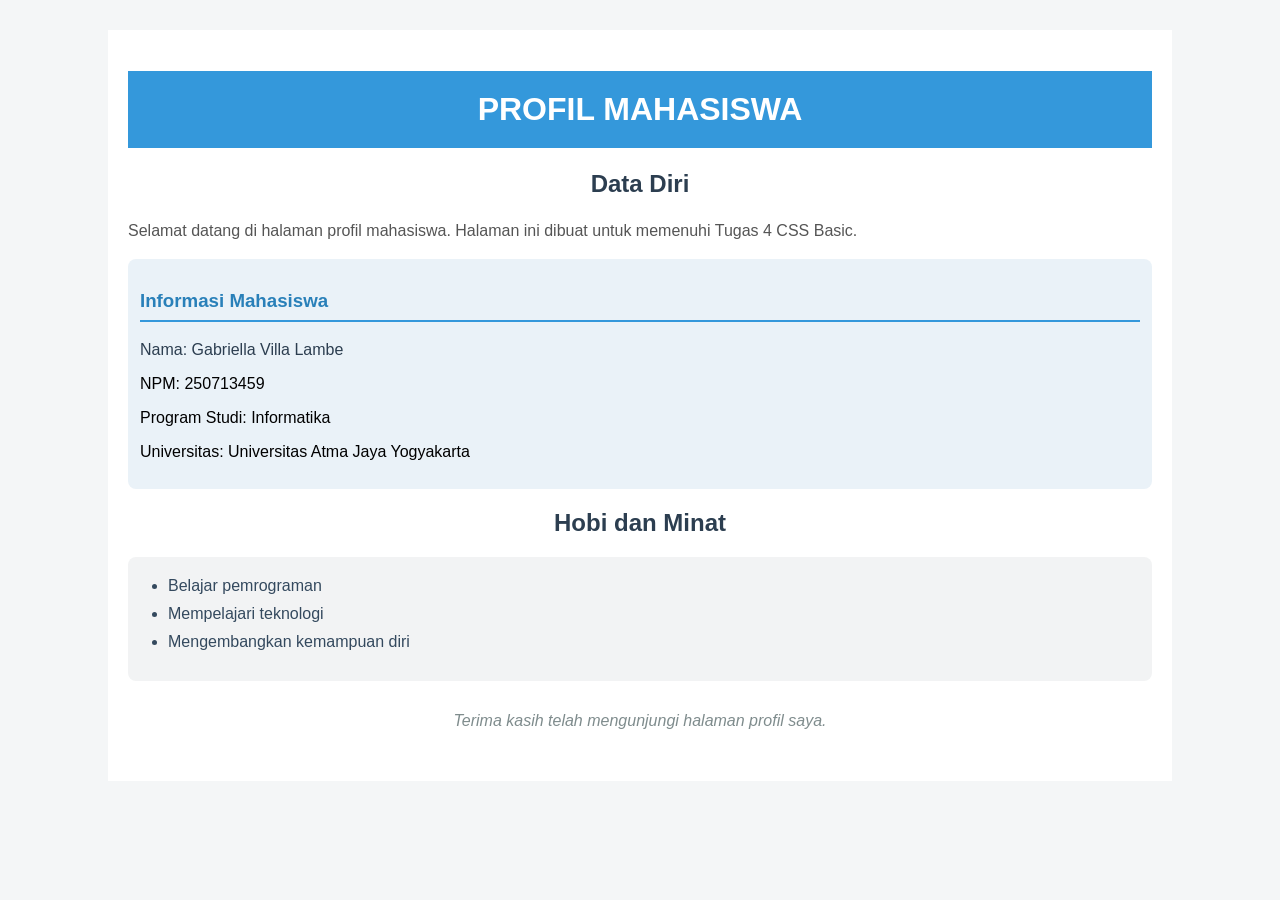
<file: CSS_Basic_13459/CSS_Basic_4_13459/index.html>
<!DOCTYPE html PUBLIC "-//W3C//DTD XHTML 1.0 Strict//EN"
"http://www.w3.org/TR/xhtml1/DTD/xhtml1-strict.dtd">
<html xmlns="http://www.w3.org/1999/xhtml" xml:lang="en" lang="en">
<head>
    <title>Profil Mahasiswa</title>

    <link rel="stylesheet" type="text/css" href="style.css" />

    <style type="text/css">
        h2 {
            color: #2c3e50;
            text-align: center;
            font-family: Arial, sans-serif;
        }

        .deskripsi {
            color: #555555;
            font-size: 16px;
            line-height: 1.6;
        }

        .informasi {
            background-color: #eaf2f8;
            padding: 12px;
            border-radius: 8px;
        }
    </style>
</head>

<body>
    <div class="container">
        <h1 style="color: #ffffff; background-color: #3498db; padding: 20px; text-align: center;">
            PROFIL MAHASISWA
        </h1>

        <h2>Data Diri</h2>

        <p class="deskripsi">
            Selamat datang di halaman profil mahasiswa.
            Halaman ini dibuat untuk memenuhi Tugas 4 CSS Basic.
        </p>

        <div class="informasi">
            <h3>Informasi Mahasiswa</h3>

            <p style="font-size: 16px; color: #2c3e50;">
                Nama: Gabriella Villa Lambe
            </p>

            <p>NPM: 250713459</p>
            <p>Program Studi: Informatika</p>
            <p>Universitas: Universitas Atma Jaya Yogyakarta</p>
        </div>

        <h2>Hobi dan Minat</h2>

        <ul>
            <li>Belajar pemrograman</li>
            <li>Mempelajari teknologi</li>
            <li>Mengembangkan kemampuan diri</li>
        </ul>

        <p class="penutup">
            Terima kasih telah mengunjungi halaman profil saya.
        </p>
    </div>
</body>
</html>
</file>
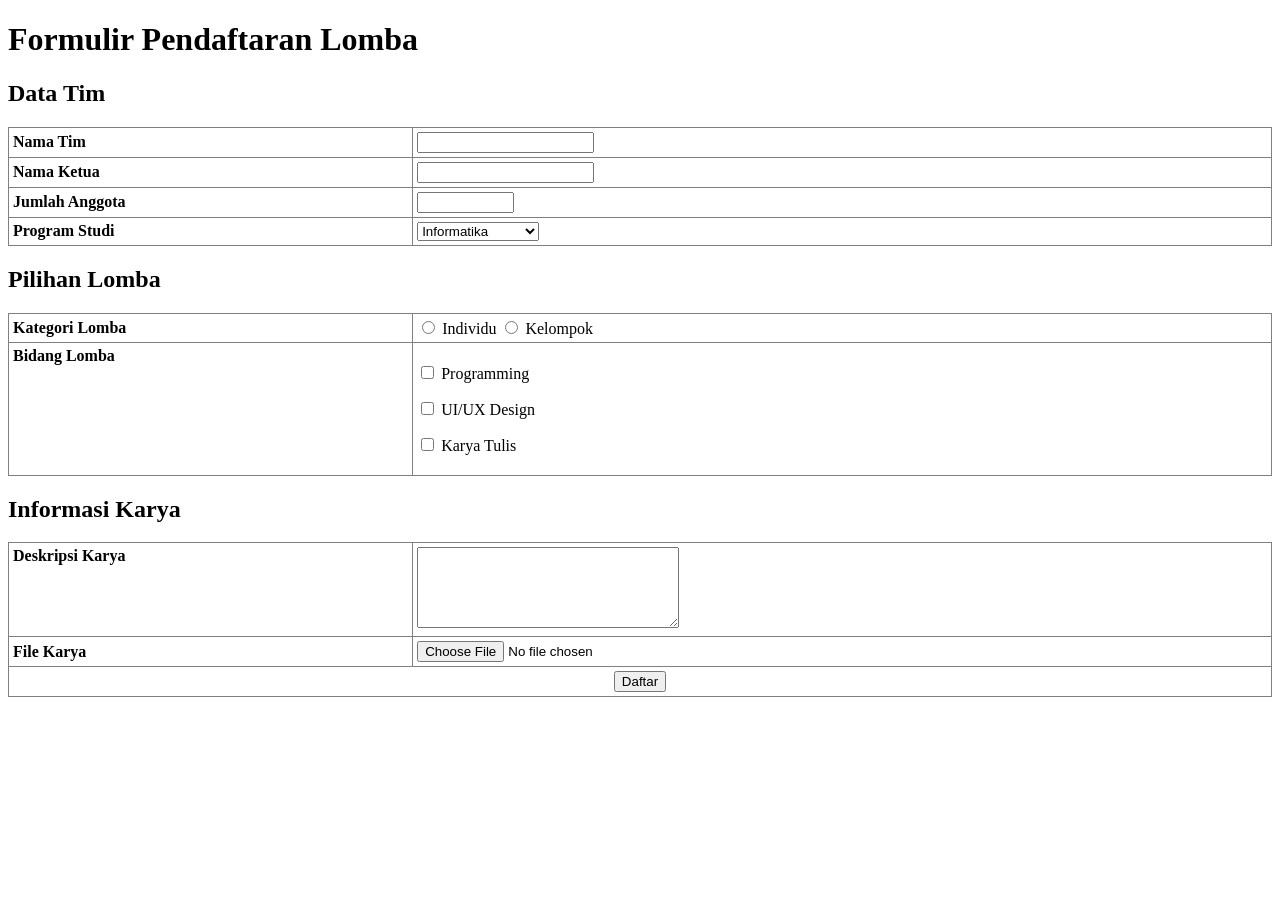
<file: MP4_C_13459_XHTML/XHTML_Form_2_13459/index.html>
<?xml version="1.0" encoding="UTF-8"?>
<!DOCTYPE html PUBLIC "-//W3C//DTD XHTML 1.0 Strict//EN"
	"http://www.w3.org/TR/xhtml1/DTD/xhtml1-strict.dtd">
<html xmlns="http://www.w3.org/1999/xhtml" xml:lang="id" lang="id">
<head>
	<meta http-equiv="Content-Type" content="text/html; charset=UTF-8" />
	<title>Formulir Pendaftaran Lomba</title>
</head>
<body>
	<h1>Formulir Pendaftaran Lomba</h1>
	<form action="" method="post" enctype="multipart/form-data">
		
		<h2>Data Tim</h2>
		<table cellspacing="4" cellpadding="4" border="1"
			style="border-collapse:collapse; width:100%;">
			<tr>
				<td style="width:32%;">
					<label for="nama_tim"><strong>Nama Tim</strong></label>
				</td>
				<td>
					<input type="text" id="nama_tim" name="nama_tim" />
				</td>
			</tr>
			<tr>
				<td style="width:32%;">
					<label for="nama_ketua"><strong>Nama Ketua</strong></label>
				</td>
				<td>
					<input type="text" id="nama_ketua" name="nama_ketua" />
				</td>
			</tr>
			<tr>
				<td style="width:32%;">
					<label for="jumlah_anggota"><strong>Jumlah Anggota</strong></label>
				</td>
				<td>
					<input type="text" id="jumlah_anggota" name="jumlah_anggota" size="10" />
				</td>
			</tr>
			<tr>
				<td style="width:32%;">
					<label for="prodi"><strong>Program Studi</strong></label>
				</td>
				<td>
					<select id="prodi" name="prodi">
						<option>Informatika</option>
						<option>Sistem Informasi</option>
						<option>Teknik Industri</option>
					</select>
				</td>
			</tr>
		</table>

		<h2>Pilihan Lomba</h2>
		<table cellspacing="4" cellpadding="4" border="1"
			style="border-collapse:collapse; width:100%;">
			<tr>
				<td style="width:32%;">
					<strong>Kategori Lomba</strong>
				</td>
				<td>
					<input type="radio" id="individu" name="kategori" value="Individu" />
					<label for="individu">Individu</label>
					<input type="radio" id="kelompok" name="kategori" value="Kelompok" />
					<label for="kelompok">Kelompok</label>
				</td>
			</tr>
			<tr>
				<td style="width:32%; vertical-align:top;">
					<strong>Bidang Lomba</strong>
				</td>
				<td>
					<p>
						<input type="checkbox" id="programming" name="bidang" value="Programming" />
						<label for="programming">Programming</label>
					</p>
					<p>
						<input type="checkbox" id="uiux" name="bidang" value="UI/UX Design" />
						<label for="uiux">UI/UX Design</label>
					</p>
					<p>
						<input type="checkbox" id="karya_tulis" name="bidang" value="Karya Tulis" />
						<label for="karya_tulis">Karya Tulis</label>
					</p>
				</td>
			</tr>
		</table>

		<h2>Informasi Karya</h2>
		<table cellspacing="4" cellpadding="4" border="1"
			style="border-collapse:collapse; width:100%;">
			<tr>
				<td style="width:32%; vertical-align:top;">
					<label for="deskripsi"><strong>Deskripsi Karya</strong></label>
				</td>
				<td>
					<textarea id="deskripsi" name="deskripsi" rows="5" cols="30"></textarea>
				</td>
			</tr>
			<tr>
				<td style="width:32%;">
					<label for="file_karya"><strong>File Karya</strong></label>
				</td>
				<td>
					<input type="file" id="file_karya" name="file_karya" />
				</td>
			</tr>
			<tr>
				<td colspan="2" style="text-align:center;">
					<input type="submit" name="daftar" value="Daftar" />
				</td>
			</tr>
		</table>

	</form>
</body>
</html>
</file>
<file: CSS_Basic_13459/CSS_Basic_4_13459/style.css>
body {
    background-color: #f4f6f7;
    font-family: Arial, sans-serif;
    margin: 0;
}

.container {
    width: 80%;
    margin: 30px auto;
    padding: 20px;
    background-color: #ffffff;
}

h3 {
    color: #2980b9;
    border-bottom: 2px solid #3498db;
    padding-bottom: 8px;
}

ul {
    background-color: #f2f3f4;
    padding: 20px 40px;
    border-radius: 8px;
}

li {
    margin-bottom: 10px;
    color: #34495e;
}

.penutup {
    text-align: center;
    color: #7f8c8d;
    font-style: italic;
    padding: 15px;
}
</file>
